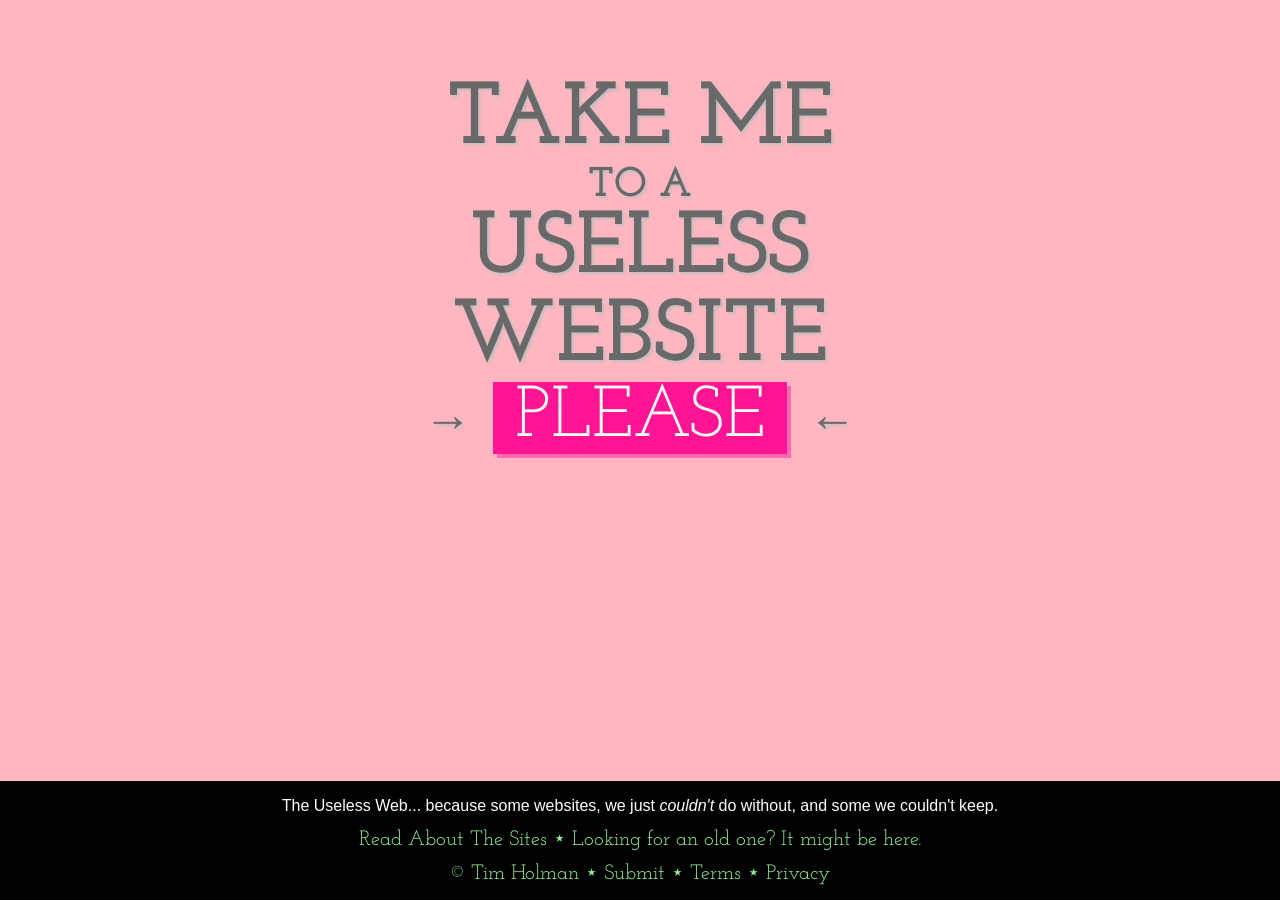
<file: tugaslj.html>
<!DOCTYPE html>
<html lang="en">
<head>
    <meta charset="UTF-8">
    <meta http-equiv="X-UA-Compatible" content="IE=edge">
    <meta name="viewport" content="width=device-width, initial-scale=1.0">

    <link href="https://fonts.googleapis.com/css?family=Josefin+Slab&display=swap" rel="stylesheet">
    <link href="assetslj2/styletgs.css" rel="stylesheet">

    <title>The Useless Web</title>
</head>
<body>

    <hgroup>
        <h1>TAKE ME</h1>
        <h2>TO A</h2>
        <h3>USELESS</h3>
        <h4>WEBSITE</h4>
        <h5>&rarr;<button id="button">PLEASE</button>&larr;</h5>
    </hgroup>

    <div class="sharing">
        <span class="text">The Useless Web... because some websites, we just <i>couldn't</i> do without, and some we couldn't keep.</span>

        <div class="more">
            <a href="#">Read About The Sites</a>
            &#8902;
            <a href="#">Looking for an old one? It might be here.</a>
        </div>

        <div class="links">
            <a href="#">&copy; Tim Holman</a> &#8902;
            <a href="#">Submit</a> &#8902;
            <a href="#">Terms</a> &#8902;
            <a href="#">Privacy</a>
        </div>
    </div>

</body>
</html>
</file>
<file: assetslj2/styletgs.css>
:root {
    --main-color : deeppink;
    --main-color-hover : mediumvioletred;
    --dark-color : black;
    --green-color : lightgreen;
}

* {
    box-sizing: border-box;
}

html, body {
    padding: 0;
    margin: 0;
    font-family: 'Josefin Slab', Georgia, serif;
    color: dimgray;
    text-align: center;
    background-color: lightpink;
}

/* JUDUL */
hgroup {
    padding-top: 6%;
    padding-bottom: 150px;
}

hgroup h1, hgroup h2, hgroup h3, hgroup h4, hgroup h5 {
    margin: 0;
    text-shadow: 2px 2px 3px silver;
}

h1, h3, h4 {
    font-size: 5.5rem;
}

h2 {
    font-size: 2.6rem;
}

h5 {
    font-size: 3rem;
}
/* END OF JUDUL */

/* TOMBOL */
button {
    padding: 0 0.3em;
    margin: 0 0.3em;
    background-color: var(--main-color);
    color: white;
    border: none;
    font-family: inherit;
    font-size: 1.5em;
    box-shadow: 4px 4px 0 hotpink;
}

button:hover {
    background-color: var(--main-color-hover);
    transition: all 0.3s;
}
/* END OF TOMBOL */

/* BAGIAN BAWAH */
.sharing {
    position: fixed;
    bottom: 0;
    width: 100%;
    padding: 1em;
    background-color: var(--dark-color);
    color: white;
}

.sharing .text {
    font-family: Arial, sans-serif;
}

.sharing .more, .sharing .links {
    margin-top: 0.5em;
    font-size: 1.3rem;
    color: var(--green-color);
}

.sharing a {
    color: var(--green-color);
    text-decoration: none;
}

.sharing a:hover {
    text-decoration: underline;
}
/* END OF BAGIAN BAWAH */

/* BREAKPOINT TABLET */
@media screen and (max-width: 768px) {
    h1, h3, h4 {
        font-size: 4rem;
    }
    h2 {
        font-size: 2rem;
    }
    h5 {
        font-size: 2.4rem;
    }
}

/* BREAKPOINT HANDPHONE */
@media screen and (max-width: 481px) {
    h1, h3, h4 {
        font-size: 2.8rem;
    }
    h2 {
        font-size: 1.6rem;
    }
    h5 {
        font-size: 1.8rem;
    }
    .sharing {
        position: static;
    }
}
/* END OF BREAKPOINT */
</file>
